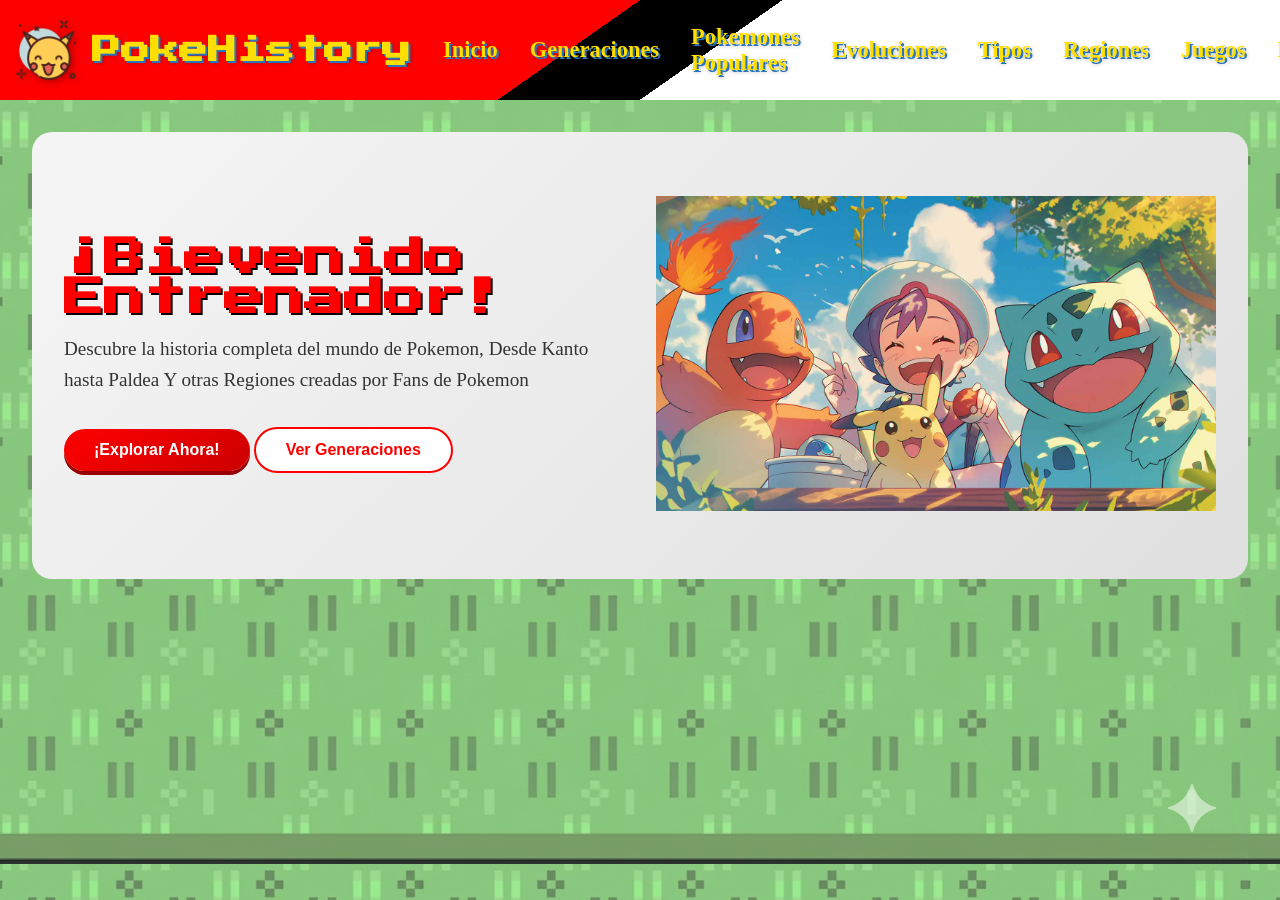
<file: index.html>
<!doctype html>
<html lang="eS">
  <head>
    <meta charset="UTF-8" />
    <meta name="viewport" content="width=device-width, initial-scale=1.0" />
    <link
      href="https://fonts.googleapis.com/css2?family=Press+Start+2P&family=Roboto:wght@400;700&family=Montserrat:wght@400;700;900&display=swap"
      rel="stylesheet"
    />
    <link rel="stylesheet" href="css/index.css" />
    <title>PokeHistory</title>
  </head>
  <body>
    <nav class="navbar">
      <ul>
        <li>
          <img class="pikachu-logo" src="img/pikachu.png" alt="pikachu">
          <h1>PokeHistory</h1>
        </li>
        <li><a href="index.html">Inicio</a></li>
        <li><a href="genereacion.html">Generaciones</a></li>
        <li><a href="popular.html">Pokemones Populares</a></li>
        <li><a href="evolucion.html">Evoluciones</a></li>
        <li><a href="tipos.html">Tipos</a></li>
        <li><a href="regiones.html">Regiones</a></li>
        <li><a href="regiones.html">Juegos</a></li>
        <li><a href="pokedex.html">PokeDex</a></li>
      </ul>
    </nav>

    <main>
      <section class="hero">
        <div class="hero-content">
          <h2>¡Bievenido Entrenador!</h2>
          <p>
            Descubre la historia completa del mundo de Pokemon, Desde Kanto
            hasta Paldea Y otras Regiones creadas por Fans de Pokemon
          </p>
          <div class="hero-button">
            <button class="btn-primary">¡Explorar Ahora!</button>
            <button class="btn-secondary">Ver Generaciones</button>
          </div>
        </div>
        <div class="hero-image">
            <img src="/img/pokemon hero.jpg" alt="Pokemon-Hero">
        </div>
      </section>
    </main>
  </body>
</html>
</file>
<file: css/index.css>
/* Reset */
*{
    margin: 0;
    padding: 0;
    box-sizing: border-box;
}

body {
    background: url(../img/campo.png);    
}

nav{
    background: linear-gradient(145deg, #ff0000 45%, #000000 45%, #000000 55%, #ffffff 55%);
    padding: 1rem;
}

.pikachu-logo {
    width: 60px;
    height: auto;
    filter: drop-shadow(2px 2px 4px rgba(0, 0, 0, 0.3));
    transition: transform 0.3s ease;
}

.pikachu-logo:hover {
    transform: scale(1.05);
}

nav h1{
    color: #FFDE00;
    text-shadow: 2px 2px 0 #2A75BB, 2px 2px 4px rgba(0,0,0,0.3);
    font-weight: bold;
    font-size: 1.8rem;
    margin: 0;
    padding: 0.5rem 1rem;
    font-family: 'Press Start 2P', cursive;
}

nav  ul{
    list-style-type: none;
    padding: 0;
    margin: 0;
    display: flex;
    justify-content: space-around;
}

nav ul li{
    display: flex;
    justify-content: center;
    align-items: center;
    font-size: 1.4rem;
}

nav ul li a{
    color: #FFDE00;
    text-shadow: 2px 2px 0 #2A75BB, 2px 2px 4px rgba(0,0,0,0.3);
    font-weight: bold;
    text-decoration: none;
    padding: 0.5rem 1rem;
    display: block;
}

nav ul li a:hover{
    background-color: #575757;
    border-radius: 5px;
}
/* Home Hero */

/* Hero Section */
.hero {
    display: flex;
    align-items: center;
    justify-content: space-between;
    padding: 4rem 2rem;
    background: linear-gradient(135deg, #f5f5f5 0%, #e0e0e0 100%);
    border-radius: 20px;
    margin: 2rem;
    gap: 2rem;
    flex-wrap: wrap;
}

.hero-content {
    flex: 1;
}

.hero-content h2 {
    font-family: 'Press Start 2P', cursive;
    font-size: 2.5rem;
    color: #ff0000;
    margin-bottom: 1rem;
    text-shadow: 2px 2px 0 #000000;
}

.hero-content p {
    font-size: 1.2rem;
    color: #333;
    margin-bottom: 2rem;
    line-height: 1.6;
}

.hero-buttons {
    display: flex;
    gap: 1rem;
    flex-wrap: wrap;
}

.btn-primary {
    background: linear-gradient(145deg, #ff0000, #cc0000);
    color: white;
    border: none;
    padding: 12px 30px;
    font-size: 1rem;
    font-weight: bold;
    border-radius: 50px;
    cursor: pointer;
    transition: transform 0.3s, box-shadow 0.3s;
    box-shadow: 0 4px 0 #990000;
}

.btn-primary:hover {
    transform: translateY(-2px);
    box-shadow: 0 6px 0 #990000;
}

.btn-secondary {
    background: white;
    color: #ff0000;
    border: 2px solid #ff0000;
    padding: 12px 30px;
    font-size: 1rem;
    font-weight: bold;
    border-radius: 50px;
    cursor: pointer;
    transition: all 0.3s;
}

.btn-secondary:hover {
    background: #ff0000;
    color: white;
    transform: translateY(-2px);
}

.hero-image {
    flex: 1;
    text-align: center;
}

.hero-image img {
    max-width: 100%;
    height: auto;
    animation: flotar 3s ease infinite;
}
</file>
